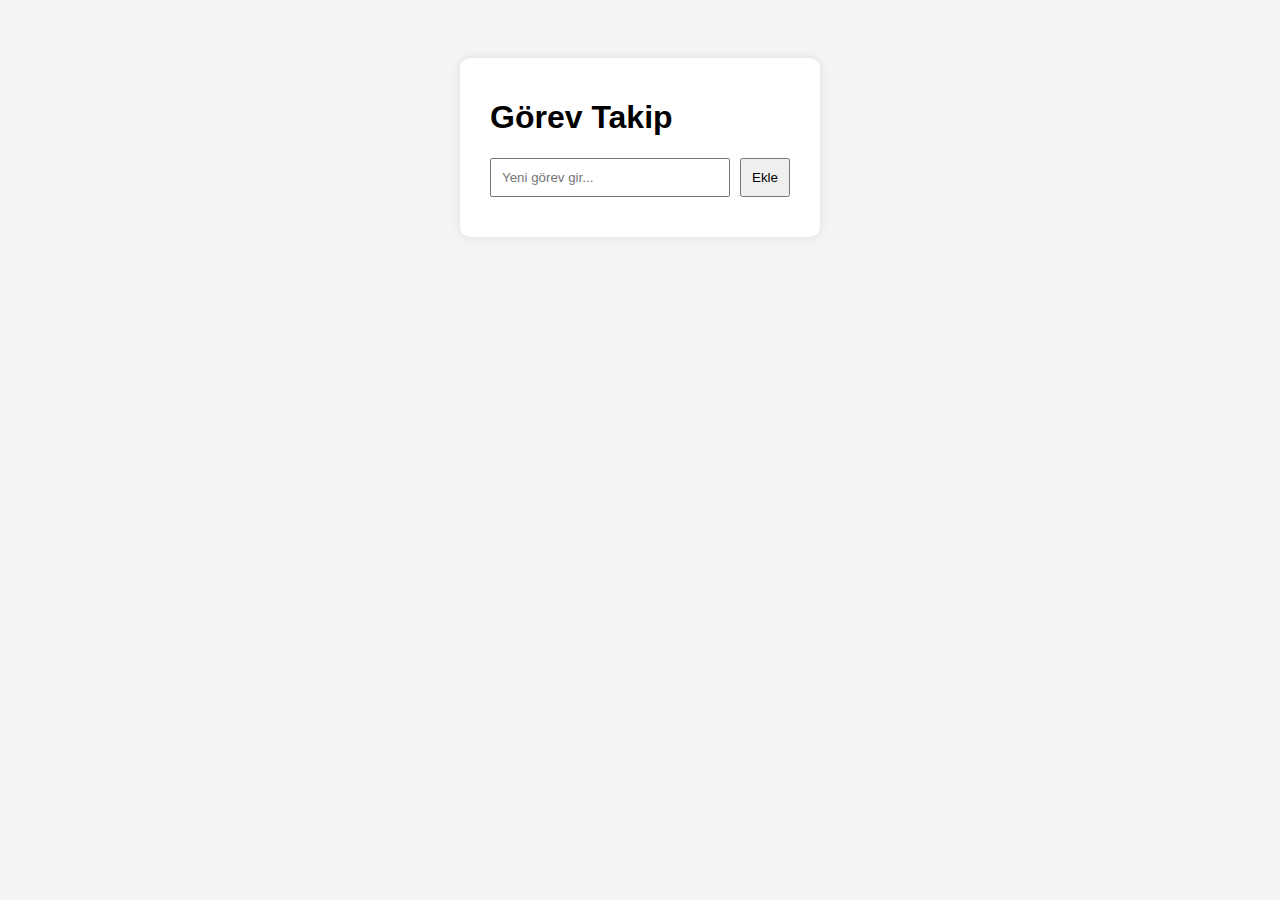
<file: Görev Takip Uygulaması/index.html>
<!DOCTYPE html>
<html lang="tr">
<head>
  <meta charset="UTF-8">
  <title>Görev Takip Uygulaması</title>
  <link rel="stylesheet" href="style.css">
</head>
<body>
  <div class="container">
    <h1>Görev Takip</h1>
    <div class="input-area">
      <input type="text" id="taskInput" placeholder="Yeni görev gir...">
      <button onclick="addTask()">Ekle</button>
    </div>
    <ul id="taskList"></ul>
  </div>

  <script src="script.js"></script>
</body>
</html>
</file>
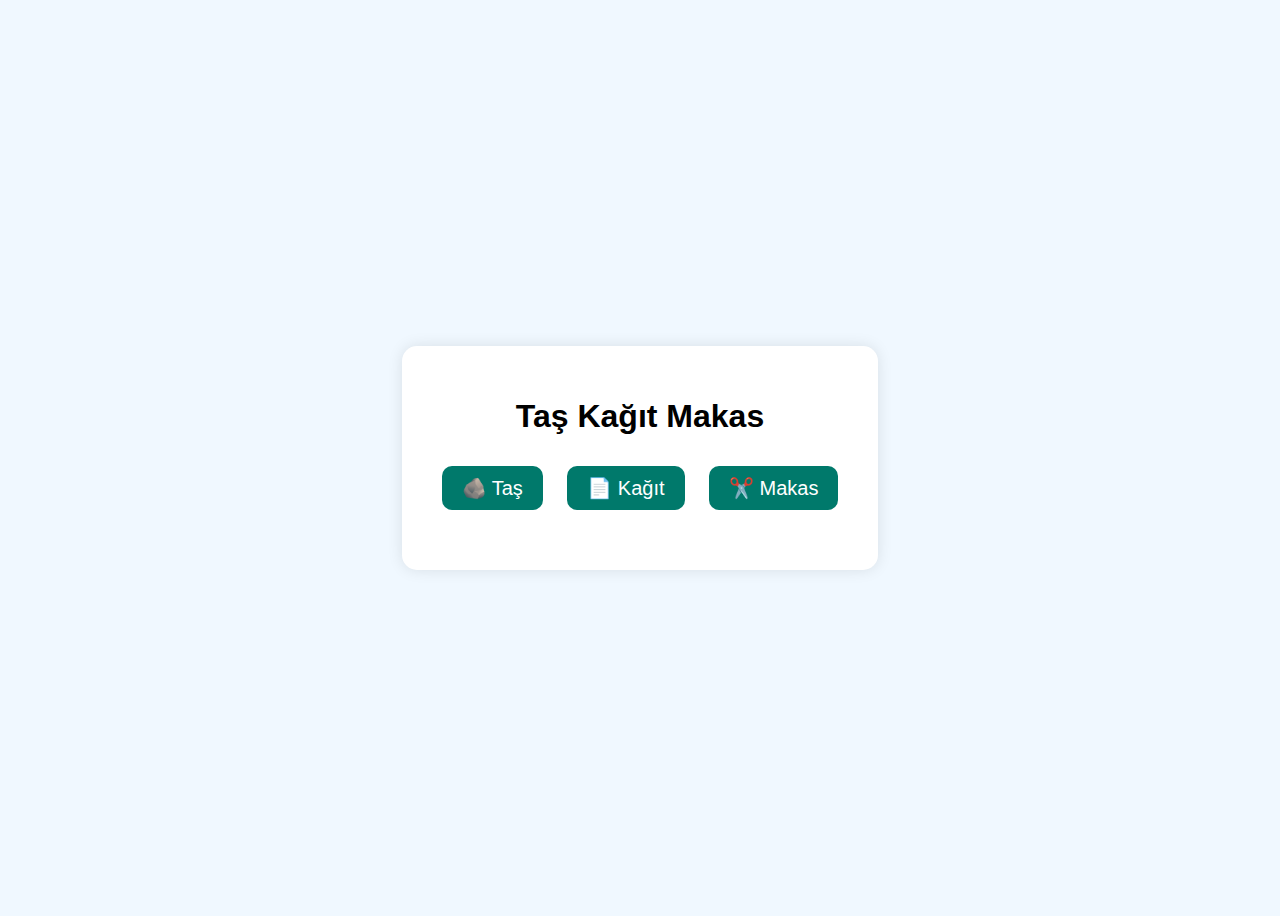
<file: TaşKağıtMakas/index.html>
<!DOCTYPE html>
<html lang="tr">
<head>
  <meta charset="UTF-8">
  <title>Taş Kağıt Makas</title>
  <link rel="stylesheet" href="style.css">
</head>
<body>
  <div class="container">
    <h1>Taş Kağıt Makas</h1>
    <div class="buttons">
      <button onclick="play('taş')">🪨 Taş</button>
      <button onclick="play('kağıt')">📄 Kağıt</button>
      <button onclick="play('makas')">✂️ Makas</button>
    </div>
    <div class="result">
      <p id="userChoice"></p>
      <p id="computerChoice"></p>
      <h2 id="gameResult"></h2>
    </div>
  </div>
  <script src="script.js"></script>
</body>
</html>
</file>
<file: Görev Takip Uygulaması/style.css>
body {
    font-family: Arial, sans-serif;
    background: #f4f4f4;
    display: flex;
    justify-content: center;
    padding-top: 50px;
  }
  
  .container {
    background: white;
    padding: 20px 30px;
    border-radius: 10px;
    box-shadow: 0 0 10px rgba(0,0,0,0.1);
    width: 300px;
  }
  
  .input-area {
    display: flex;
    gap: 10px;
  }
  
  input {
    flex: 1;
    padding: 10px;
  }
  
  button {
    padding: 10px;
    cursor: pointer;
  }
  
  ul {
    list-style: none;
    padding: 0;
    margin-top: 20px;
  }
  
  li {
    padding: 10px;
    background: #eee;
    margin-bottom: 10px;
    display: flex;
    justify-content: space-between;
    border-radius: 5px;
  }
  
  li.completed {
    text-decoration: line-through;
    color: gray;
  }
</file>
<file: TaşKağıtMakas/style.css>
body {
  font-family: Arial, sans-serif;
  background: #f0f8ff;
  display: flex;
  justify-content: center;
  align-items: center;
  height: 100vh;
}

.container {
  text-align: center;
  background: white;
  padding: 30px;
  border-radius: 15px;
  box-shadow: 0 0 15px rgba(0,0,0,0.1);
}

.buttons button {
  font-size: 20px;
  margin: 10px;
  padding: 10px 20px;
  cursor: pointer;
  border: none;
  border-radius: 10px;
  background-color: #00796b;
  color: white;
  transition: 0.3s;
}

.buttons button:hover {
  background-color: #004d40;
}

.result {
  margin-top: 20px;
}
</file>
